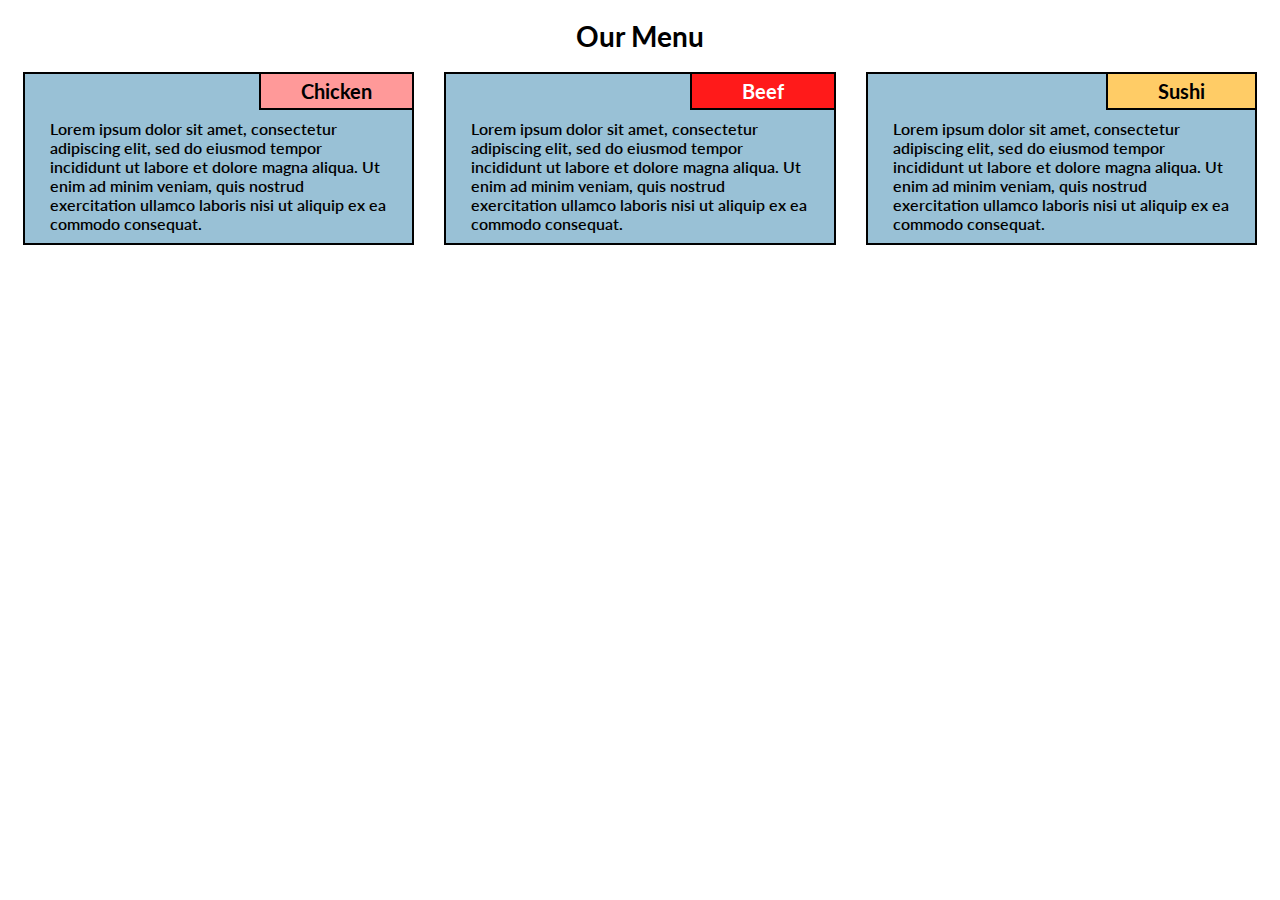
<file: module2/index.html>
<!DOCTYPE html>
<html>
<head>
<meta charset="utf-8">
 <meta name="viewport" content="width=device-width, initial-scale=1">
 
<title>Module 2</title>
<link rel="stylesheet" href="css/css.css">
<link href="https://fonts.googleapis.com/css?family=Lato" rel="stylesheet"> 
</head>

  <body>
    <h1>Our Menu</h1>
<div class="row">
  <div class="col-lg-4 col-md-6">
	<div id="box">
		<p id="chicken">Chicken</p>
		<p>Lorem ipsum dolor sit amet, consectetur adipiscing elit, sed do eiusmod tempor incididunt ut labore et dolore magna aliqua. Ut enim ad minim veniam, quis nostrud exercitation ullamco laboris nisi ut aliquip ex ea commodo consequat.
		</p>
	</div>
  </div>
  <div class="col-lg-4 col-md-6">
	<div id="box">
		<p id="beef">Beef</p>
		<p>Lorem ipsum dolor sit amet, consectetur adipiscing elit, sed do eiusmod tempor incididunt ut labore et dolore magna aliqua. Ut enim ad minim veniam, quis nostrud exercitation ullamco laboris nisi ut aliquip ex ea commodo consequat. 
		</p>
	</div>
  </div>
  <div class="col-lg-4 col-md-12">
	<div id="box">
		<p id="sushi">Sushi</p>
		<p>Lorem ipsum dolor sit amet, consectetur adipiscing elit, sed do eiusmod tempor incididunt ut labore et dolore magna aliqua. Ut enim ad minim veniam, quis nostrud exercitation ullamco laboris nisi ut aliquip ex ea commodo consequat.
		</p>
	</div>
  </div>
</div>
    <footer>
    </footer>
  </body>
</html>
</file>
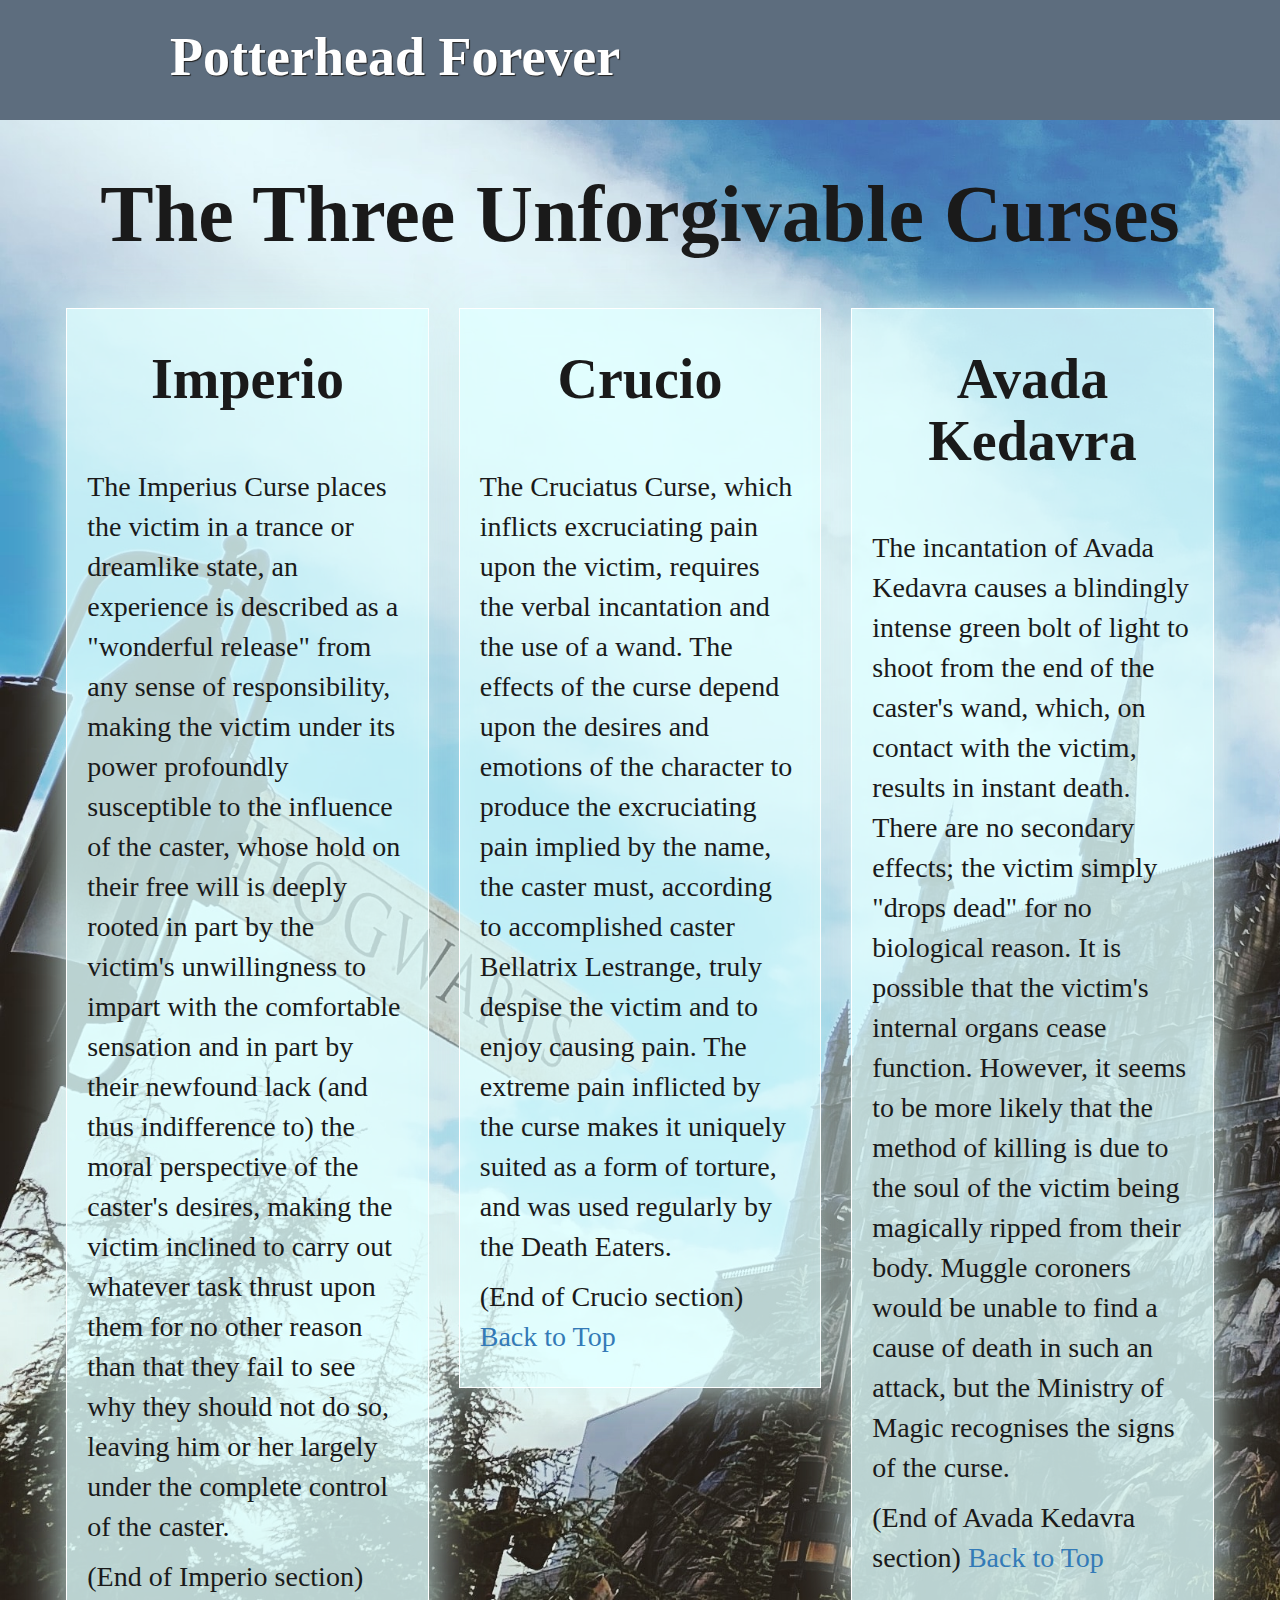
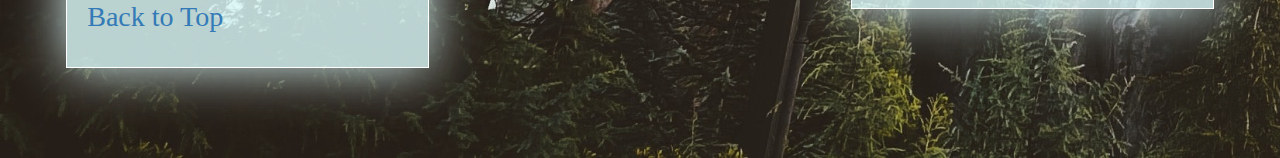
<file: module3/index.html>
<!DOCTYPE html>
<html lang="en" dir="ltr">
  <head>
    <meta charset="utf-8">
    <meta http-equiv="X-UA-Compatible" content="IE=edge">
    <meta name="viewport" content="width=device-width, initial-scale=1">
    <title>Module 3 Solution</title>
    <link rel="stylesheet" href="css/bootstrap.min.css">
    <link rel="stylesheet" href="css/css.css">
  </head>
  <body>
    <header>
      <nav id="header-nav" class="navbar navbar-default">
        <div class="container">
          <div class="navbar-header">
            <a href="index.html" class="pull-left">
              <div id="logo-img">
              </div>
            </a>

            <div class="navbar-brand">
              <a href="index.html">
                <h1>
                  Potterhead Forever
                </h1>
              </a>
            </div>

            <button type="button" class="navbar-toggle collapsed visible-xs" data-toggle="collapse" data-target="#collapsable-nav" aria-expanded="false">
              <span class="sr-only">
                Toggle navigation
              </span>
              <span class="icon-bar">
              </span>
              <span class="icon-bar">
              </span>
              <span class="icon-bar">
              </span>
            </button>
          </div>

          <div id="collapsable-nav" class="collapse navbar-collapse">
            <ul id="nav-list" class="nav navbar-nav navbar-right visible-xs text-center">
              <li>
                <a href="#imperio-tile">
                  <br class="hidden-xs">
                  <span class="glyphicon glyphicon-flash">
                  </span>
                   Imperio
                </a>
              </li>
              <li>
                <a href="#crucio-tile">
                  <br class="hidden-xs">
                  <span class="glyphicon glyphicon-flash">
                  </span>
                   Crucio
                </a>
              </li>
              <li>
                <a href="#avada-kedavra-tile">
                  <br class="hidden-xs">
                  <span class="glyphicon glyphicon-flash">
                  </span>
                   Avada Kedavra
                </a>
              </li>
            </ul> <!-- #nav-list -->
          </div> <!-- .collapse .navbar-collapse -->
        </div> <!-- .container -->
      </nav> <!-- #header-nav -->
    </header>

    <div id="main-content" class="container">
      <h2 id="top-heading" class="text-center">
        The Three Unforgivable Curses
      </h2>
      <div id="home-tiles" class="row">
        <div class="col-md-4 col-sm-6 col-xs-12">
          <div id="imperio-tile">
            <section>
              <h3 class="text-center">
                Imperio
              </h3>
              <p>
                The Imperius Curse places the victim in a trance or dreamlike state, an experience is described as a "wonderful release" from any sense of responsibility, making the victim under its power profoundly susceptible to the influence of the caster, whose hold on their free will is deeply rooted in part by the victim's unwillingness to impart with the comfortable sensation and in part by their newfound lack (and thus indifference to) the moral perspective of the caster's desires, making the victim inclined to carry out whatever task thrust upon them for no other reason than that they fail to see why they should not do so, leaving him or her largely under the complete control of the caster.
              </p>
              <p>
                (End of Imperio section)
                <a href="#top-heading">
                  Back to Top
                </a>
              </p>
            </section>
          </div>
        </div>
        <div class="col-md-4 col-sm-6 col-xs-12">
          <div id="crucio-tile">
            <section>
              <h3 class="text-center">
                Crucio
              </h3>
              <p>
                The Cruciatus Curse, which inflicts excruciating pain upon the victim, requires the verbal incantation and the use of a wand. The effects of the curse depend upon the desires and emotions of the character to produce the excruciating pain implied by the name, the caster must, according to accomplished caster Bellatrix Lestrange, truly despise the victim and to enjoy causing pain. The extreme pain inflicted by the curse makes it uniquely suited as a form of torture, and was used regularly by the Death Eaters.
              </p>
              <p>
                (End of Crucio section)
                <a href="#top-heading">
                  Back to Top
                </a>
              </p>
            </section>
          </div>
        </div>
        <div class="col-md-4 col-sm-12 col-xs-12">
          <div id="avada-kedavra-tile">
            <section>
              <h3 class="text-center">
                Avada Kedavra
              </h3>
              <p>
                The incantation of Avada Kedavra causes a blindingly intense green bolt of light to shoot from the end of the caster's wand, which, on contact with the victim, results in instant death. There are no secondary effects; the victim simply "drops dead" for no biological reason. It is possible that the victim's internal organs cease function. However, it seems to be more likely that the method of killing is due to the soul of the victim being magically ripped from their body. Muggle coroners would be unable to find a cause of death in such an attack, but the Ministry of Magic recognises the signs of the curse.
              </p>
              <p>
                (End of Avada Kedavra section)
                <a href="#top-heading">
                  Back to Top
                </a>
              </p>
            </section>
          </div>
        </div>
      </div> <!-- #home-tiles -->
    </div> <!-- #main-content -->

    <div class="clearfix visible-lg-block">
    </div>

    <!-- jQuery (Bootstrap JS plugins depend on it) -->
    <script src="js/jquery-3.1.1.min.js"></script>
    <script src="js/bootstrap.min.js"></script>
    <!-- <script src="js/script.js"></script> -->
  </body>
</html>
</file>
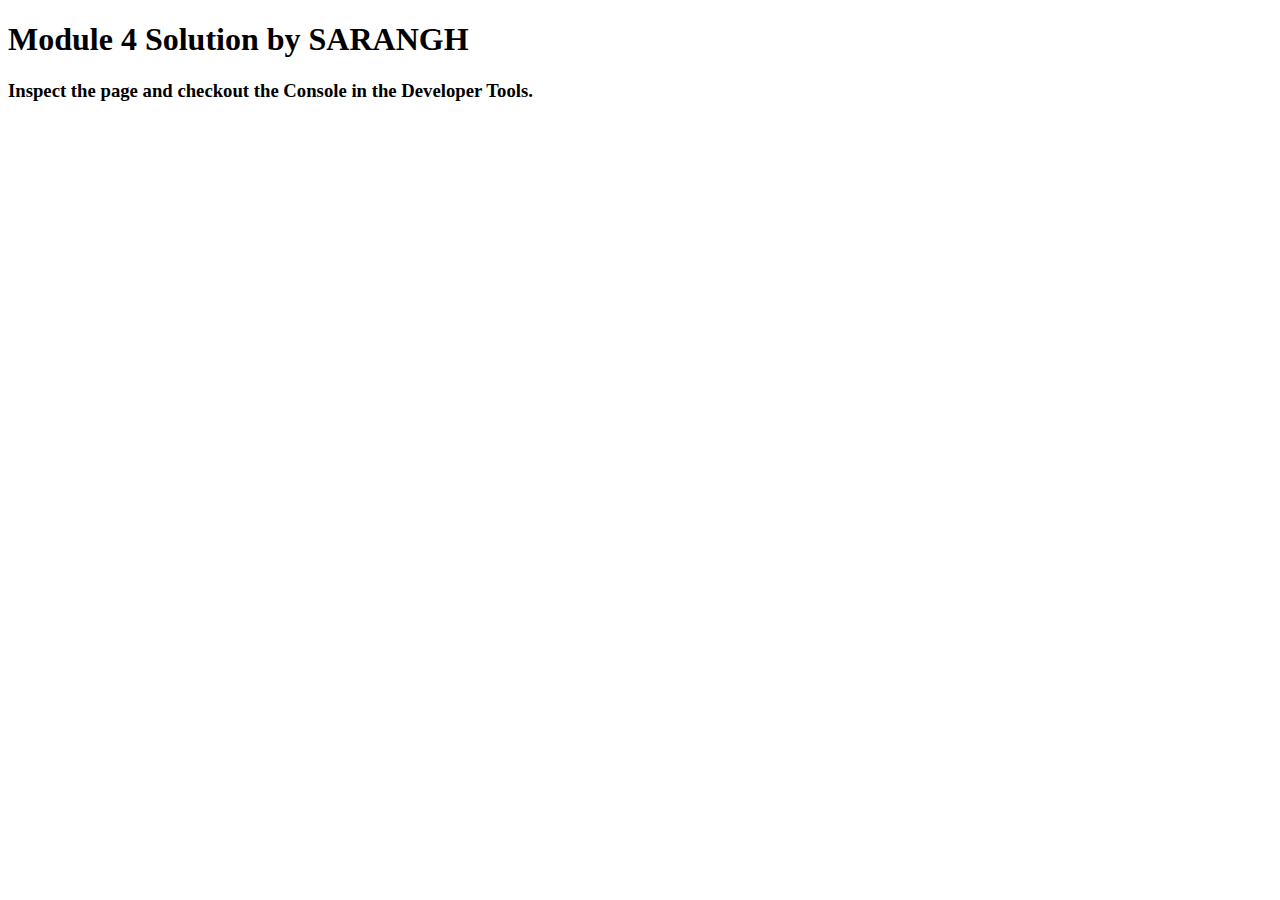
<file: module4/index.html>
<!DOCTYPE html>
<html>
<head>
  <meta charset="utf-8">
  <title>Module 4 Solution</title>
  <script>
    var names = []; // DO NOT REMOVE
  </script>
  <script src="SpeakHello.js"></script>
  <script src="SpeakGoodBye.js"></script>
  <script src="script.js"></script>
</head>
<body>
  <h1>Module 4 Solution by SARANGH</h1>
  <h3>Inspect the page and checkout the Console in the Developer Tools.</h3>
</body>
</html>
</file>
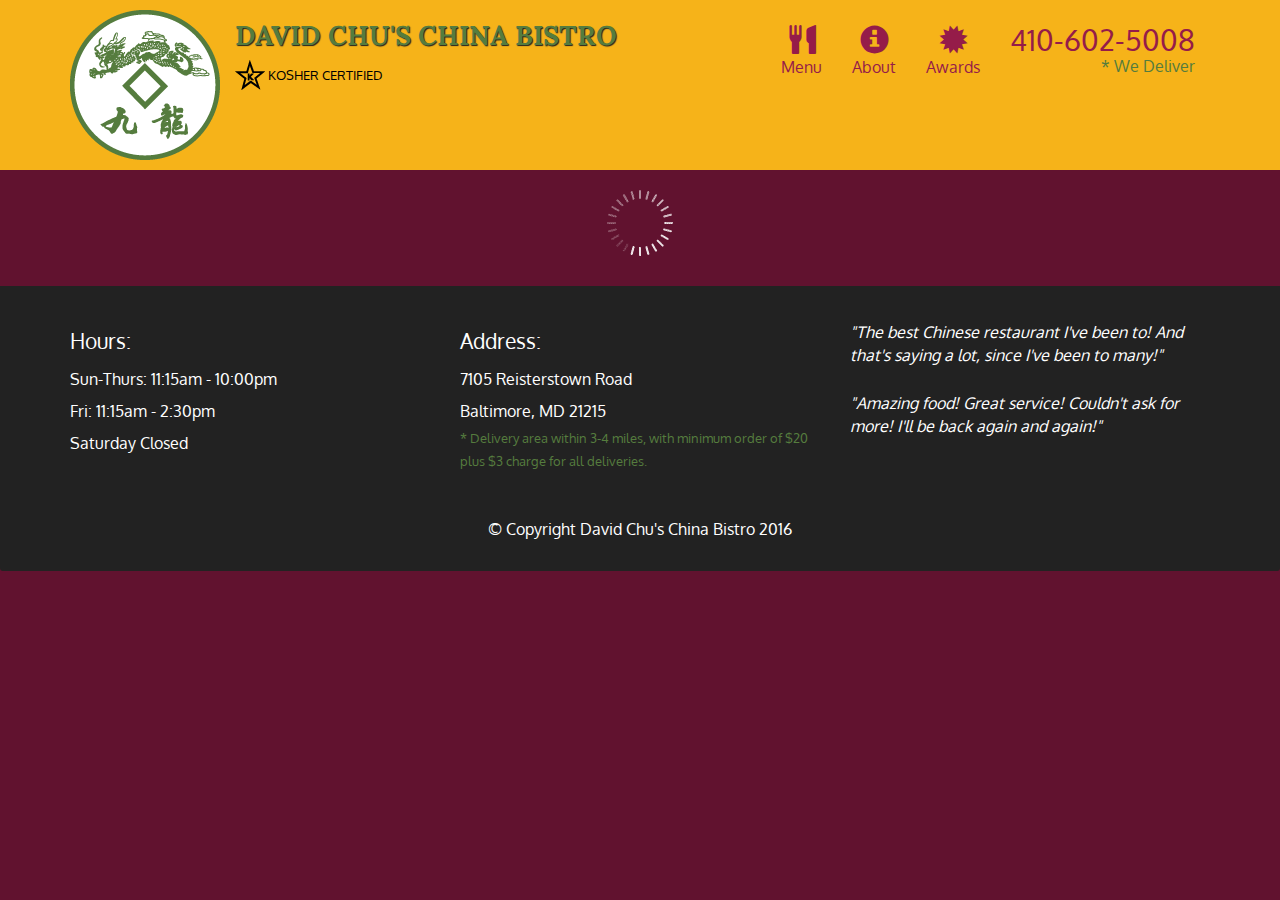
<file: module5/index.html>
<!doctype html>
<html lang="en">
  <head>
    <meta charset="utf-8">
    <meta http-equiv="X-UA-Compatible" content="IE=edge">
    <meta name="viewport" content="width=device-width, initial-scale=1">
    <title>David Chu's China Bistro</title>
    <link rel="stylesheet" href="css/bootstrap.min.css">
    <link rel="stylesheet" href="css/styles.css">
    <link href='https://fonts.googleapis.com/css?family=Oxygen:400,300,700' rel='stylesheet' type='text/css'>
    <link href='https://fonts.googleapis.com/css?family=Lora' rel='stylesheet' type='text/css'>
  </head>
<body>
  <header>
    <nav id="header-nav" class="navbar navbar-default">
      <div class="container">
        <div class="navbar-header">
          <a href="index.html" class="pull-left visible-md visible-lg">
            <div id="logo-img" alt="Logo image"></div>
          </a>

          <div class="navbar-brand">
            <a href="index.html"><h1>David Chu's China Bistro</h1></a>
            <p>
              <img src="images/star-k-logo.png" alt="Kosher certification">
              <span>Kosher Certified</span>
            </p>
          </div>

          <button id="navbarToggle" type="button" class="navbar-toggle collapsed" data-toggle="collapse" data-target="#collapsable-nav" aria-expanded="false">
            <span class="sr-only">Toggle navigation</span>
            <span class="icon-bar"></span>
            <span class="icon-bar"></span>
            <span class="icon-bar"></span>
          </button>
        </div>
        
        <div id="collapsable-nav" class="collapse navbar-collapse">
           <ul id="nav-list" class="nav navbar-nav navbar-right">
            <li id="navHomeButton" class="visible-xs active">
              <a href="index.html">
                <span class="glyphicon glyphicon-home"></span> Home</a>
            </li>
            <li id="navMenuButton">
              <a href="#" onclick="$dc.loadMenuCategories();">
                <span class="glyphicon glyphicon-cutlery"></span><br class="hidden-xs"> Menu</a>
            </li>
            <li>
              <a href="#">
                <span class="glyphicon glyphicon-info-sign"></span><br class="hidden-xs"> About</a>
            </li>
            <li>
              <a href="#">
                <span class="glyphicon glyphicon-certificate"></span><br class="hidden-xs"> Awards</a>
            </li>
            <li id="phone" class="hidden-xs">
              <a href="tel:410-602-5008">
                <span>410-602-5008</span></a><div>* We Deliver</div>
            </li>
          </ul><!-- #nav-list -->
        </div><!-- .collapse .navbar-collapse -->
      </div><!-- .container -->
    </nav><!-- #header-nav -->
  </header>

  <div id="call-btn" class="visible-xs">
    <a class="btn" href="tel:410-602-5008">
    <span class="glyphicon glyphicon-earphone"></span>
    410-602-5008
    </a>
  </div>
  <div id="xs-deliver" class="text-center visible-xs">* We Deliver</div>

  <div id="main-content" class="container"></div>

  <footer class="panel-footer">
    <div class="container">
      <div class="row">
        <section id="hours" class="col-sm-4">
          <span>Hours:</span><br>
          Sun-Thurs: 11:15am - 10:00pm<br>
          Fri: 11:15am - 2:30pm<br>
          Saturday Closed
          <hr class="visible-xs">
        </section>
        <section id="address" class="col-sm-4">
          <span>Address:</span><br>
          7105 Reisterstown Road<br>
          Baltimore, MD 21215
          <p>* Delivery area within 3-4 miles, with minimum order of $20 plus $3 charge for all deliveries.</p>
          <hr class="visible-xs">
        </section>
        <section id="testimonials" class="col-sm-4">
          <p>"The best Chinese restaurant I've been to! And that's saying a lot, since I've been to many!"</p>
          <p>"Amazing food! Great service! Couldn't ask for more! I'll be back again and again!"</p>
        </section>
      </div>
      <div class="text-center">&copy; Copyright David Chu's China Bistro 2016</div>
    </div>
  </footer>

  <!-- jQuery (Bootstrap JS plugins depend on it) -->
  <script src="js/jquery-2.1.4.min.js"></script>
  <script src="js/bootstrap.min.js"></script>
  <script src="js/ajax-utils.js"></script>
  <script src="js/script.js"></script>
</body>
</html>
</file>
<file: module2/css/css.css>
* {
  box-sizing: border-box;
}

body {
	font-family: 'Lato', sans-serif;
	background-color: white;
}

h1 {
  font-size: 175%;
  text-align: center;
}


#box {
  border: 2px solid black;
  background-color: #99c1d6;
  margin-right: 15px;
  margin-left: 15px;
  margin-bottom: 30px;

}

p#chicken {
	background-color: #ff9999;
    font-size: 125%;
    font-weight: bold;
	float: right;
	border: 2px solid black;
	border-top-style: none;
 	border-right-style: none;
 	border-bottom-style: solid;
  	border-left-style: solid;
	padding: 5px 40px 5px 40px;
	position: top-right;
	margin-top: 0px;
	margin-right: 0px;
	
}

p#beef {
	background-color: #ff1a1a;
    font-size: 125%;
    font-weight: bold;
    color: white;
	float: right;
	border: 2px solid black;
	border-top-style: none;
 	border-right-style: none;
 	border-bottom-style: solid;
  	border-left-style: solid;
	padding: 5px 50px 5px 50px;
    position: top-right;
	margin-top: 0px;
	margin-right: 0px;
	
}

p#sushi {
	background-color: #ffcc66;
    font-size: 125%;
    font-weight: bold;
	float: right;
	border: 2px solid black;
	border-top-style: none;
 	border-right-style: none;
 	border-bottom-style: solid;
  	border-left-style: solid;
	padding: 5px 50px 5px 50px;
    position: top-right;
	margin-top: 0px;
	margin-right: 0px;
	
}

p {
  font-size: 100%;
  font-weight:600;
  padding: 5px;
  margin-top: 40px;
  margin-left: 20px;
  margin-right: 20px;
  margin-bottom: 5px;
}

/* Simple Responsive Framework. */
.row {
  width: 100%;
}
/********** Large devices only **********/
@media (min-width: 992px) {
	
  .col-lg-1, .col-lg-2, .col-lg-3, .col-lg-4, .col-lg-5, .col-lg-6, .col-lg-7, .col-lg-8, .col-lg-9, .col-lg-10, .col-lg-11, .col-lg-12 {
    float: left;
  }
  .col-lg-1 {
    width: 8.33%;
  }
  .col-lg-2 {
    width: 16.66%;
  }
  .col-lg-3 {
    width: 25%;
  }
  .col-lg-4 {
    width: 33.33%;
  }
  .col-lg-5 {
    width: 41.66%;
  }
  .col-lg-6 {
    width: 50%;
  }
  .col-lg-7 {
    width: 58.33%;
  }
  .col-lg-8 {
    width: 66.66%;
  }
  .col-lg-9 {
    width: 74.99%;
  }
  .col-lg-10 {
    width: 83.33%;
  }
  .col-lg-11 {
    width: 91.66%;
  }
  .col-lg-12 {
    width: 100%;
  }
}
/********** Medium devices only **********/
@media (min-width: 768px) and (max-width: 991px) {
		
  .col-md-1, .col-md-2, .col-md-3, .col-md-4, .col-md-5, .col-md-6, .col-md-7, .col-md-8, .col-md-9, .col-md-10, .col-md-11, .col-md-12 {
    float: left;
  }
  .col-md-1 {
    width: 8.33%;
  }
  .col-md-2 {
    width: 16.66%;
  }
  .col-md-3 {
    width: 25%;
  }
  .col-md-4 {
    width: 33.33%;
  }
  .col-md-5 {
    width: 41.66%;
  }
  .col-md-6 {
    width: 50%;
  }
  .col-md-7 {
    width: 58.33%;
  }
  .col-md-8 {
    width: 66.66%;
  }
  .col-md-9 {
    width: 74.99%;
  }
  .col-md-10 {
    width: 83.33%;
  }
  .col-md-11 {
    width: 91.66%;
  }
  .col-md-12 {
    width: 100%;
  }
}
</file>
<file: module3/css/css.css>
@font-face {
  font-family: 'Harry Potter';
  src: url('https://kavishnama.github.io/html-css-js-coursera/Week-2-Solution/css/harrypotter.TTF');
}

* {
    font-family: 'Harry Potter';
}

body {
    font-size: 16px;
    color: #1a1a1a;
    background-image: url("../images/background.jpg") ;
    background-color: #FFF0F5;
    background-size: cover;
    background-repeat: no-repeat;
}




/** HEADER **/

#header-nav {
    background-color: #5D6D7E;
    border-radius: 0;
    border: 0;
}

#logo-img {
  background: url('https://img.icons8.com/color/96/000000/harry-potter-.png') no-repeat;
  width: 100px;
  height: 100px;
  margin: 10px 0 10px;
}

#header-nav button {
    margin-top: 40px;
}

.navbar-default .navbar-toggle:focus, .navbar-default .navbar-toggle:hover {
    background-color: #AEB6BF;
}

.navbar-collapse {
    border-top: 0;
}

.navbar-brand {
  padding-top: 25px;
}

.navbar-brand h1 {
  color: rgb(255, 255, 255);
  font-size: 3em;
  font-weight: bold;
  text-shadow: 1px 1px 1px #222;
  margin-top: 12px;
  margin-bottom: 0;
  line-height: .75;
}

.navbar-nav li a {
    line-height: 76px;
    height: 76px;
    padding-top: 0;
}

.navbar-brand a:hover {
    text-decoration: none;
    text-shadow: 1px 1px 1px #fe9797;
}

#nav-list {
    background-color: #AEB6BF;
    margin-top: 10px;
}

#nav-list a {
    /*text-align: center;*/
    font-weight: bolder;
    font-size: 2em;
    color: #282828;
}

#nav-list a:hover {
    color: #202020;
    background-color: #ffffff;
}

.navbar-header button.navbar-toggle, .navbar-header .icon-bar {
    border: 1px solid #ffffff;
}


/** END HEADER */


/** HOME PAGE **/

#main-content {
    width: 92%;
    margin-bottom: 30px;
}

#main-content h2 {
    font-size: 5em;
    font-weight: bold;
    margin-top: 30px;
    margin-bottom: 50px;
}

#main-content h3 {
    font-size: 3.5em;
    font-weight: bold;
    margin-bottom: 1em;
}

#home-tiles p {
  font-size: 1.75em;
}

#imperio-tile, #crucio-tile, #avada-kedavra-tile {
    width: 100%;
    padding: 20px;
    background-color: rgba(224, 255, 255, 0.8);
    margin-bottom: 60px;
    box-shadow: 0 0 50px #d6f1f1;
    border: 1px solid white;
}


/** END HOME PAGE **/
</file>
<file: module5/css/styles.css>
body {
  font-size: 16px;
  color: #fff;
  background-color: #61122f;
  font-family: 'Oxygen', sans-serif;
}

/** HEADER **/
#header-nav {
  background-color: #f6b319;
  border-radius: 0;
  border: 0;
}

#logo-img {
  background: url('../images/restaurant-logo_large.png') no-repeat;
  width: 150px;
  height: 150px;
  margin: 10px 15px 10px 0;
}

.navbar-brand {
  padding-top: 25px;
}
.navbar-brand h1 { /* Restaurant name */
  font-family: 'Lora', serif;
  color: #557c3e;
  font-size: 1.5em;
  text-transform: uppercase;
  font-weight: bold;
  text-shadow: 1px 1px 1px #222;
  margin-top: 0;
  margin-bottom: 0;
  line-height: .75;
}
.navbar-brand a:hover, .navbar-brand a:focus {
  text-decoration: none;
}
.navbar-brand p { /* Kosher cert */
  color: #000;
  text-transform: uppercase;
  font-size: .7em;
  margin-top: 15px;
}
.navbar-brand p span { /* Star-K */
  vertical-align: middle;
}

#nav-list {
  margin-top: 10px;
}
#nav-list a {
  color: #951C49;
  text-align: center;
}
#nav-list a:hover {
  background: #E7E7E7;
}
#nav-list a span {
  font-size: 1.8em;
}

#phone {
  margin-top: 5px;
}
#phone a { /* Phone number */
  text-align: right;
  padding-bottom: 0;
}
#phone div { /* We Deliver */
  color: #557c3e;
  text-align: right;
  padding-right: 15px;
}

.navbar-header button.navbar-toggle, .navbar-header .icon-bar {
  border: 1px solid #61122f;
}
.navbar-header button.navbar-toggle {
  clear: both;
  margin-top: -30px;
}
/* END HEADER */

/* FOOTER */
.panel-footer {
  margin-top: 30px;
  padding-top: 35px;
  padding-bottom: 30px;
  background-color: #222;
  border-top: 0;
}
.panel-footer div.row {
  margin-bottom: 35px;
}
#hours, #address {
  line-height: 2;
}
#hours > span, #address > span {
  font-size: 1.3em;
}
#address p {
  color: #557c3e;
  font-size: .8em;
  line-height: 1.8;
}
#testimonials {
  font-style: italic;
}
#testimonials p:nth-child(2) {
  margin-top: 25px;
}
/* END FOOTER */



/* HOME PAGE */
.container .jumbotron {
  box-shadow: 0 0 50px #3F0C1F;
  border: 2px solid #3F0C1F;
}

#menu-tile, #specials-tile, #map-tile {
  height: 250px;
  width: 100%;
  margin-bottom: 15px;
  position: relative;
  border: 2px solid #3F0C1F;
  overflow: hidden;
}
#menu-tile:hover, #specials-tile:hover, #map-tile:hover {
  box-shadow: 0 1px 5px 1px #cccccc;
}
#menu-tile {
  background: url('../images/menu-tile.jpg') no-repeat;
  background-position: center;
}
#specials-tile {
  background: url('../images/specials-tile.jpg') no-repeat;
  background-position: center;
}
#menu-tile span, #specials-tile span, #map-tile span {
  position: absolute;
  bottom: 0;
  right: 0;
  width: 100%;
  text-align: center;
  font-size: 1.6em;
  text-transform: uppercase;
  background-color: #000;
  color: #fff;
  opacity: .8;
}
/* END HOME PAGE */

/* MENU CATEGORIES PAGE */
.category-tile { 
  position: relative;
  border: 2px solid #3F0C1F;
  overflow: hidden;
  width: 200px;
  height: 200px;
  margin: 0 auto 15px;
}
.category-tile span {
  position: absolute;
  bottom: 0;
  right: 0;
  width: 100%;
  text-align: center;
  font-size: 1.2em;
  text-transform: uppercase;
  background-color: #000;
  color: #fff;
  opacity: .8;
}
.category-tile:hover {
  box-shadow: 0 1px 5px 1px #cccccc;
}

#menu-categories-title + div {
  margin-bottom: 50px;
}
/* END MENU CATEGORIES PAGE */

/* SINGLE CATEGORY PAGE */
.menu-item-tile {
  margin-bottom: 25px;
}
.menu-item-tile hr {
  width: 80%;
}
.menu-item-tile .menu-item-price {
  font-size: 1.1em;
  text-align: right;
  margin-top: -15px;
  margin-right: -15px;
}
.menu-item-tile .menu-item-price span {
  font-size: .6em;
}
.menu-item-photo {
  position: relative;
  border: 2px solid #3F0C1F; 
  overflow: hidden;
  padding: 0;
  margin-right: -15px;
  margin-left: auto;
  margin-bottom: 20px;
  max-width: 250px;
}
.menu-item-photo div {
  position: absolute;
  bottom: 0;
  right: 0;
  width: 80px;
  background-color: #557c3e;
  text-align: center;
}
.menu-item-description {
  padding-right: 30px;
}
h3.menu-item-title {
  margin: 0 0 10px;
}
.menu-item-details {
  font-size: .9em;
  font-style: italic;
}
/* END SINGLE CATEGORY PAGE */


/********** Large devices only **********/
@media (min-width: 1200px) {
  .container .jumbotron {
    background: url('../images/jumbotron_1200.jpg') no-repeat;
    height: 675px;
  }
}

/********** Medium devices only **********/
@media (min-width: 992px) and (max-width: 1199px) {
  /* Header */
  #logo-img {
    background: url('../images/restaurant-logo_medium.png') no-repeat;
    width: 100px;
    height: 100px;
    margin: 5px 5px 5px 0;
  }
  /* End Header */

  /* Home Page */
  .container .jumbotron {
    background: url('../images/jumbotron_992.jpg') no-repeat;
    height: 558px;
  }
  /* End Home Page */
}

/********** Small devices only **********/
@media (min-width: 768px) and (max-width: 991px) {
  /* Home Page */
  .container .jumbotron {
    background: url('../images/jumbotron_768.jpg') no-repeat;
    height: 432px;
  }
  /* End Home Page */
}

/********** Extra small devices only **********/
@media (max-width: 767px) {
  /* Header */
  .navbar-brand {
    padding-top: 10px;
    height: 80px;
  }
  .navbar-brand h1 { /* Restaurant name */
    padding-top: 10px;
    font-size: 5vw; /* 1vw = 1% of viewport width */
  }
  .navbar-brand p { /* Kosher cert */
    font-size: .6em;
    margin-top: 12px;
  }
  .navbar-brand p img { /* Star-K */
    height: 20px;
  }

  #collapsable-nav a { /* Collapsed nav menu text */
    font-size: 1.2em;
  }
  #collapsable-nav a span { /* Collapsed nav menu glyph */
    font-size: 1em;
    margin-right: 5px;
  }

  #call-btn > a {
    font-size: 1.5em;
    display: block;
    margin: 0 20px;
    padding: 10px;
    border: 2px solid #fff;
    background-color: #f6b319;
    color: #951c49;
  }
  #xs-deliver {
    margin-top: 5px;
    font-size: .7em;
    letter-spacing: .1em;
    text-transform: uppercase;
  }
  /* End Header */

  /* Footer */
  .panel-footer section {
    margin-bottom: 30px;
    text-align: center;
  }
  .panel-footer section:nth-child(3) {
    margin-bottom: 0; /* margin already exists on the whole row */
  }
  .panel-footer section hr {
    width: 50%;
  }
  /* End Footer */

  /* Home Page */
  .container .jumbotron {
    margin-top: 30px;
    padding: 0;
  }
  #menu-tile, #specials-tile {
    width: 360px;
    margin: 0 auto 15px;
  }

  .menu-item-photo {
    margin-right: auto;
  }
  .menu-item-tile .menu-item-price {
    text-align: center;
  }
  .menu-item-description {
    text-align: center;;
  }
}


/********** Super extra small devices Only :-) (e.g., iPhone 4) **********/
@media (max-width: 479px) {
  /* Header */
  .navbar-brand h1 { /* Restaurant name */
    padding-top: 5px;
    font-size: 6vw;
  }
  /* End Header */
  
  /* Home page */
  #menu-tile, #specials-tile {
    width: 280px;
    margin: 0 auto 15px;
  }

  .col-xxs-12 {
    position: relative;
    min-height: 1px;
    padding-right: 15px;
    padding-left: 15px;
    float: left;
    width: 100%;
  }
}
</file>
